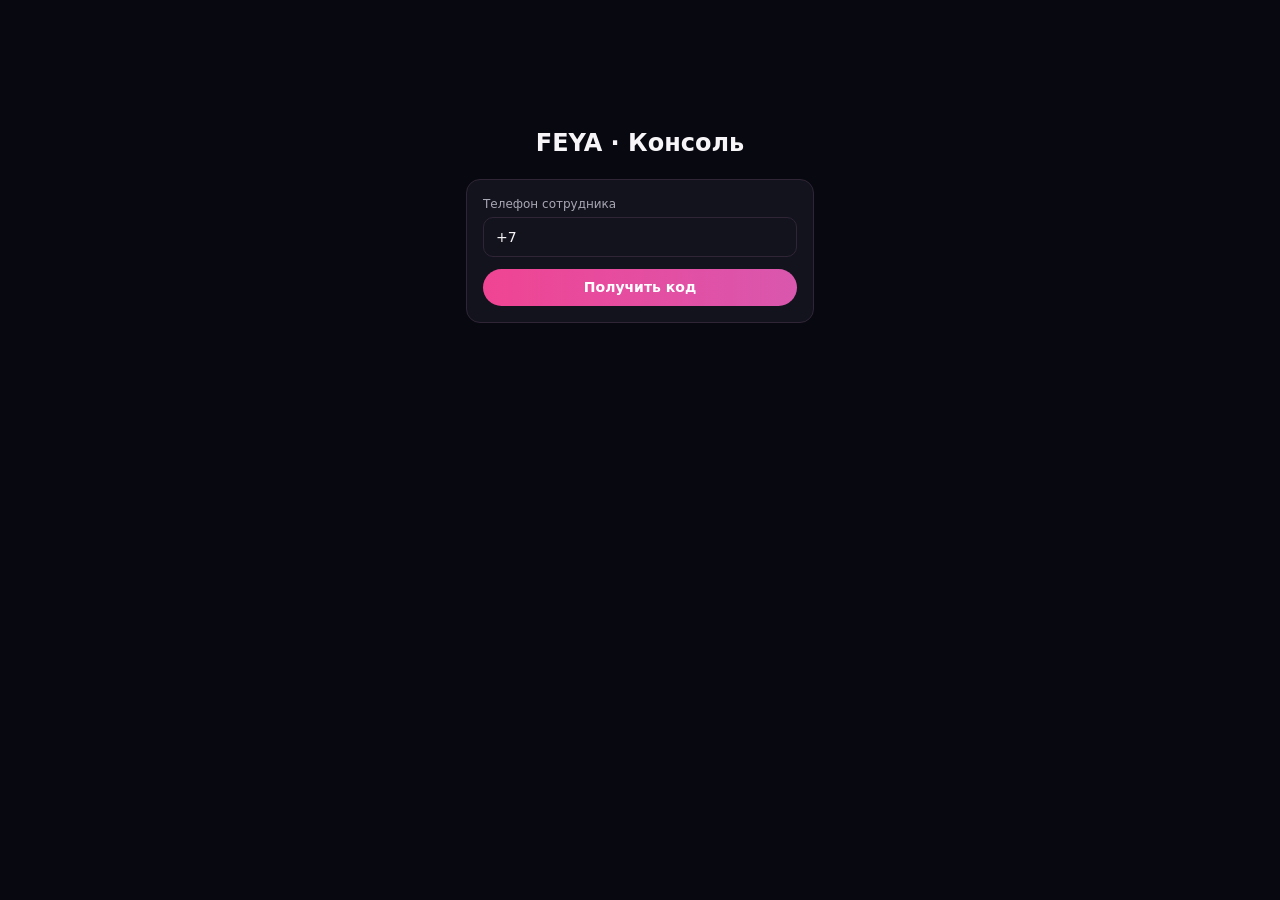
<file: backend/src/main/resources/static/admin/index.html>
<!doctype html>
<html lang="ru">
<head>
  <meta charset="utf-8">
  <meta name="viewport" content="width=device-width, initial-scale=1">
  <title>FEYA Admin</title>
  <meta name="robots" content="noindex">
  <link rel="icon" href="data:image/svg+xml,%3Csvg xmlns='http://www.w3.org/2000/svg' viewBox='0 0 32 32'%3E%3Ccircle cx='16' cy='16' r='14' fill='%23f04493'/%3E%3C/svg%3E">
  <link rel="stylesheet" href="admin.css">
</head>
<body>
  <div id="app"></div>
  <script type="module" src="admin.js"></script>
</body>
</html>
</file>
<file: backend/src/main/resources/static/admin/admin.css>
:root {
  --bg: #080910; --surface: #12131d; --surface2: #1b1c28; --primary: #f04493; --secondary: #d957ae;
  --text: #f8f5f8; --muted: #aaa7b5; --border: #302536; --ok: #3dd68c; --err: #ff6b86; --warn: #ffb84d;
}
* { box-sizing: border-box; }
html, body { margin: 0; background: var(--bg); color: var(--text); font: 14px/1.45 Inter, system-ui, -apple-system, "Segoe UI", Roboto, sans-serif; }
a { color: var(--primary); }
button, input, select, textarea { font: inherit; color: inherit; }
.shell { display: grid; grid-template-columns: 232px 1fr; min-height: 100vh; }
nav.side { background: var(--surface); border-right: 1px solid var(--border); padding: 20px 12px; position: sticky; top: 0; height: 100vh; overflow-y: auto; }
nav.side .logo { font-weight: 700; letter-spacing: .18em; font-size: 20px; padding: 4px 12px 18px; display: flex; align-items: center; gap: 10px; }
nav.side .logo i { width: 22px; height: 22px; border-radius: 50%; background: linear-gradient(90deg, var(--primary), var(--secondary)); display: inline-block; }
nav.side button.nav { display: block; width: 100%; text-align: left; background: none; border: 0; padding: 10px 12px; border-radius: 10px; color: var(--muted); cursor: pointer; }
nav.side button.nav:hover { background: var(--surface2); color: var(--text); }
nav.side button.nav.active { background: rgba(240,68,147,.14); color: var(--primary); font-weight: 600; }
nav.side .who { margin-top: 24px; padding: 12px; border-top: 1px solid var(--border); color: var(--muted); font-size: 12px; }
main { padding: 24px 28px 60px; min-width: 0; }
h1 { font-size: 24px; margin: 0 0 18px; }
h2 { font-size: 17px; margin: 22px 0 10px; }
.toolbar { display: flex; flex-wrap: wrap; gap: 10px; align-items: center; margin-bottom: 14px; }
.card { background: var(--surface); border: 1px solid var(--border); border-radius: 14px; padding: 16px; }
.grid { display: grid; gap: 14px; grid-template-columns: repeat(auto-fit, minmax(190px, 1fr)); }
.metric .v { font-size: 26px; font-weight: 700; margin-top: 4px; }
.metric .l { color: var(--muted); font-size: 12px; }
table { width: 100%; border-collapse: collapse; background: var(--surface); border: 1px solid var(--border); border-radius: 14px; overflow: hidden; }
th, td { padding: 10px 12px; border-bottom: 1px solid var(--border); text-align: left; vertical-align: top; }
th { color: var(--muted); font-weight: 500; font-size: 12px; text-transform: uppercase; letter-spacing: .04em; white-space: nowrap; }
th.sortable { cursor: pointer; }
tr:last-child td { border-bottom: 0; }
tbody tr.click { cursor: pointer; }
tbody tr.click:hover { background: var(--surface2); }
.tablewrap { overflow-x: auto; border-radius: 14px; }
input, select, textarea { background: var(--surface); border: 1px solid var(--border); border-radius: 10px; padding: 9px 12px; min-width: 0; }
input:focus, select:focus, textarea:focus { outline: 2px solid var(--primary); outline-offset: -1px; }
label.f { display: flex; flex-direction: column; gap: 4px; color: var(--muted); font-size: 12px; }
label.f input, label.f select, label.f textarea { color: var(--text); font-size: 14px; }
label.chk { display: flex; align-items: center; gap: 8px; }
label.chk input { width: 18px; height: 18px; accent-color: var(--primary); }
.btn { border: 1px solid var(--border); background: var(--surface2); border-radius: 999px; padding: 8px 16px; cursor: pointer; }
.btn:hover { border-color: var(--primary); }
.btn.primary { background: linear-gradient(90deg, var(--primary), var(--secondary)); border: 0; color: #fff; font-weight: 600; }
.btn.danger { border-color: var(--err); color: var(--err); background: transparent; }
.btn:disabled { opacity: .5; cursor: not-allowed; }
.chip { display: inline-block; padding: 2px 10px; border-radius: 999px; font-size: 12px; border: 1px solid var(--border); white-space: nowrap; }
.chip.ok { color: var(--ok); border-color: rgba(61,214,140,.5); }
.chip.err { color: var(--err); border-color: rgba(255,107,134,.5); }
.chip.warn { color: var(--warn); border-color: rgba(255,184,77,.5); }
.chip.pri { color: var(--primary); border-color: rgba(240,68,147,.5); }
.muted { color: var(--muted); }
.error { color: var(--err); }
.empty, .loading { text-align: center; padding: 40px; color: var(--muted); }
.pager { display: flex; gap: 10px; align-items: center; margin-top: 12px; color: var(--muted); }
.drawer-bg { position: fixed; inset: 0; background: rgba(0,0,0,.6); z-index: 20; display: flex; justify-content: flex-end; }
.drawer { width: min(720px, 100%); background: var(--bg); border-left: 1px solid var(--border); height: 100%; overflow-y: auto; padding: 22px; }
.form { display: grid; gap: 12px; grid-template-columns: repeat(auto-fit, minmax(220px, 1fr)); }
.form .wide { grid-column: 1 / -1; }
.row { display: flex; gap: 10px; align-items: end; flex-wrap: wrap; }
.login { max-width: 380px; margin: 14vh auto; padding: 0 16px; }
.login h1 { text-align: center; }
.toast { position: fixed; bottom: 20px; right: 20px; background: var(--surface2); border: 1px solid var(--border); border-radius: 12px; padding: 12px 16px; z-index: 40; max-width: 360px; }
.toast.err { border-color: var(--err); }
@media (max-width: 820px) {
  .shell { grid-template-columns: 1fr; }
  nav.side { position: static; height: auto; display: flex; flex-wrap: wrap; gap: 4px; }
  nav.side .logo, nav.side .who { width: 100%; padding-top: 0; margin-top: 0; }
  nav.side button.nav { width: auto; }
  main { padding: 16px; }
}
</file>
